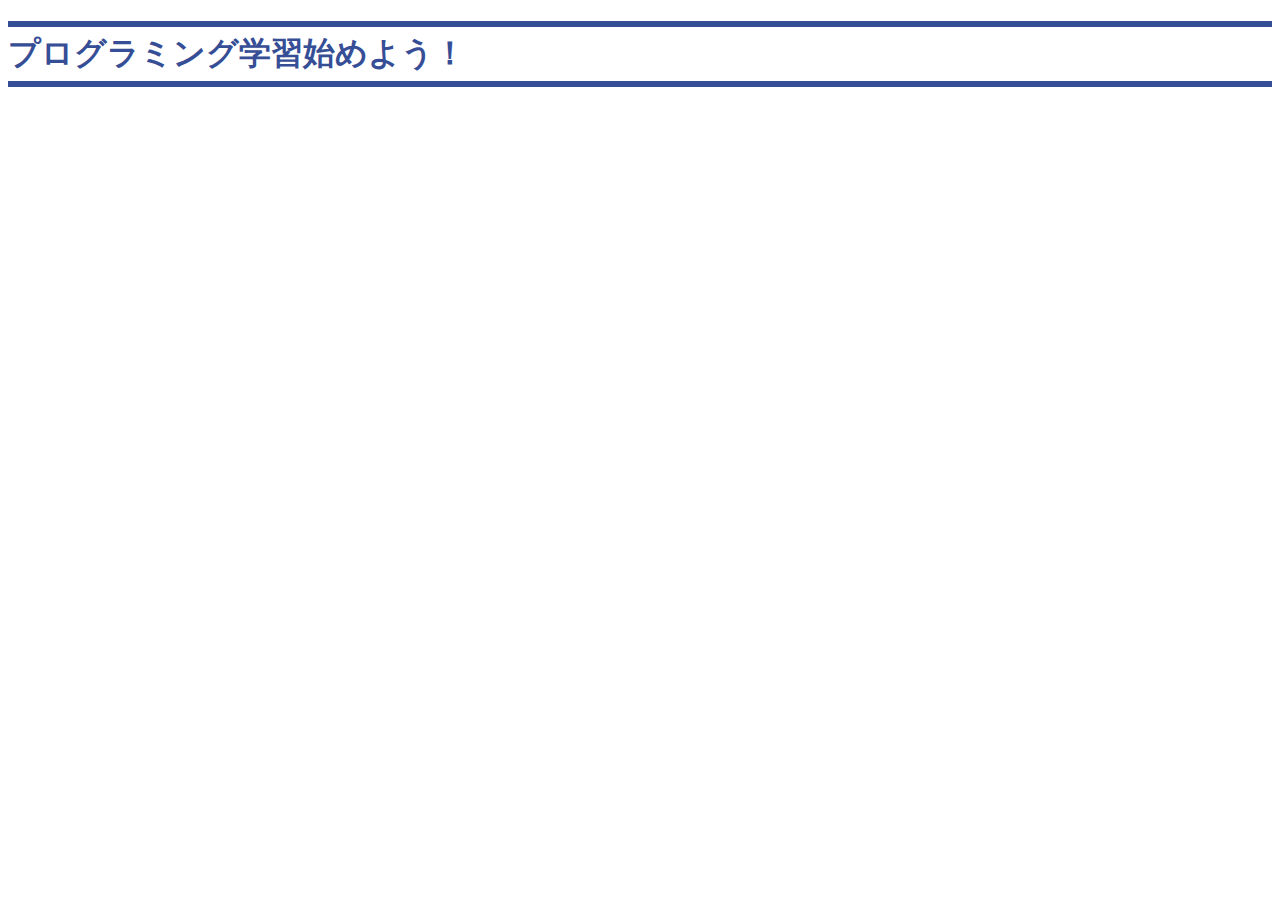
<file: html_css/index.html>
<!DOCTYPE html>
<html>
  <head>
    <meta charset="utf-8">
    <title>Potepan</title>
    <link rel="stylesheet" href="test1.css">
  </head>
  <body>
    <h1>プログラミング学習始めよう！</h1>
    
    <script src="hello.js"></script>
  </body>
</html>
</file>
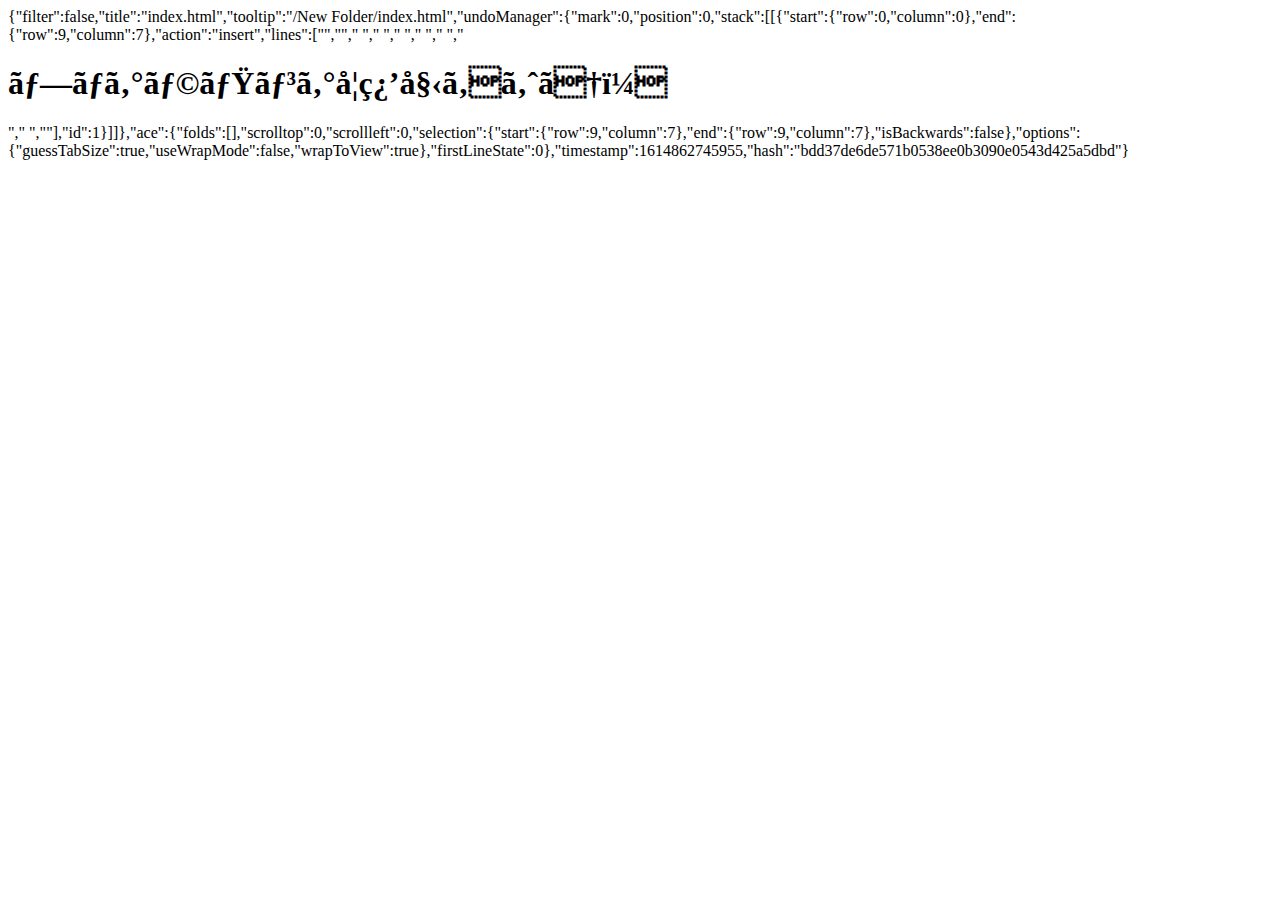
<file: .c9/metadata/environment/New Folder/index.html>
{"filter":false,"title":"index.html","tooltip":"/New Folder/index.html","undoManager":{"mark":0,"position":0,"stack":[[{"start":{"row":0,"column":0},"end":{"row":9,"column":7},"action":"insert","lines":["<!DOCTYPE html>","<html>","  <head>","    <meta charset=\"utf-8\">","    <title>Potepan</title>","  </head>","  <body>","    <h1>プログラミング学習始めよう！</h1>","  </body>","</html>"],"id":1}]]},"ace":{"folds":[],"scrolltop":0,"scrollleft":0,"selection":{"start":{"row":9,"column":7},"end":{"row":9,"column":7},"isBackwards":false},"options":{"guessTabSize":true,"useWrapMode":false,"wrapToView":true},"firstLineState":0},"timestamp":1614862745955,"hash":"bdd37de6de571b0538ee0b3090e0543d425a5dbd"}
</file>
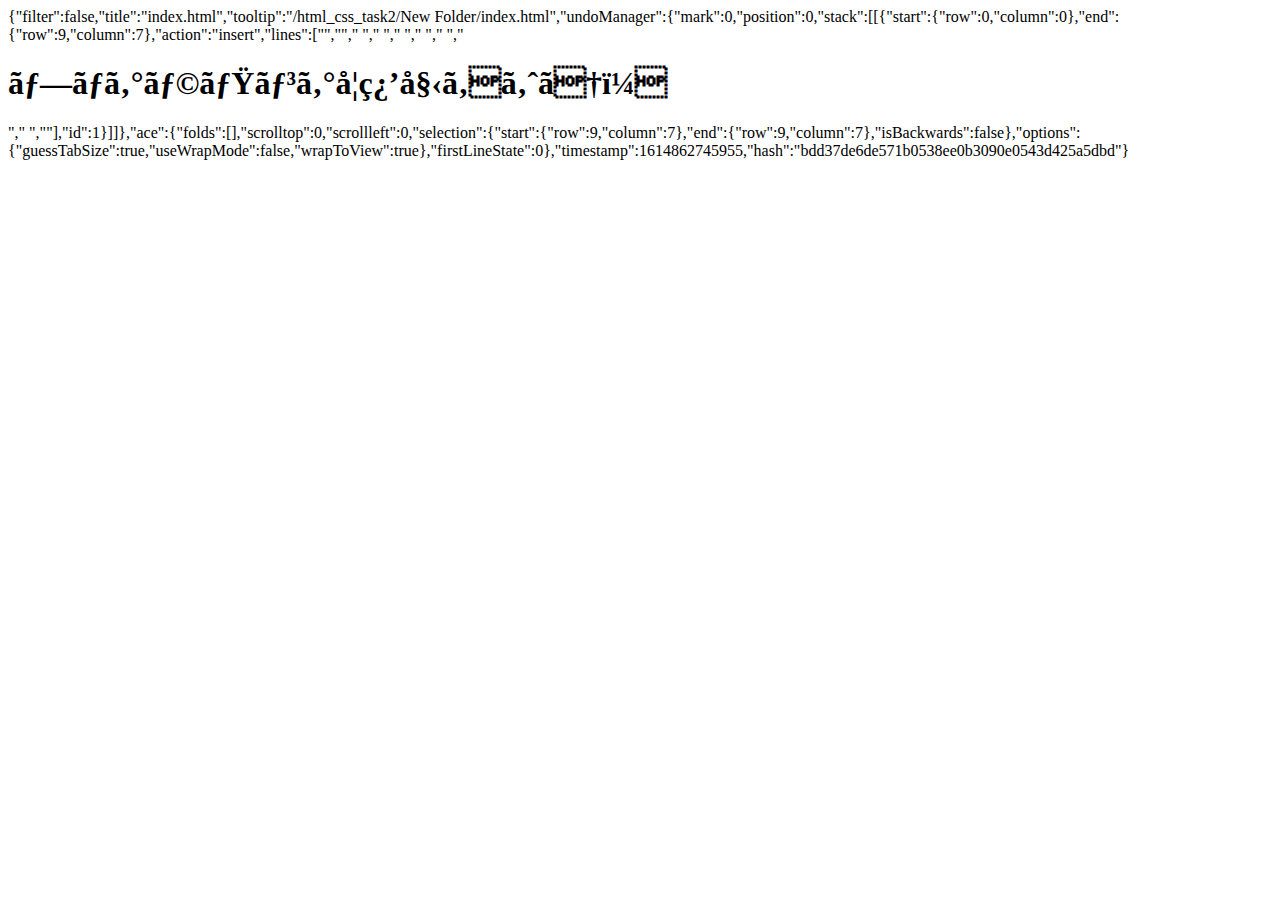
<file: .c9/metadata/environment/html_css_task2/New Folder/index.html>
{"filter":false,"title":"index.html","tooltip":"/html_css_task2/New Folder/index.html","undoManager":{"mark":0,"position":0,"stack":[[{"start":{"row":0,"column":0},"end":{"row":9,"column":7},"action":"insert","lines":["<!DOCTYPE html>","<html>","  <head>","    <meta charset=\"utf-8\">","    <title>Potepan</title>","  </head>","  <body>","    <h1>プログラミング学習始めよう！</h1>","  </body>","</html>"],"id":1}]]},"ace":{"folds":[],"scrolltop":0,"scrollleft":0,"selection":{"start":{"row":9,"column":7},"end":{"row":9,"column":7},"isBackwards":false},"options":{"guessTabSize":true,"useWrapMode":false,"wrapToView":true},"firstLineState":0},"timestamp":1614862745955,"hash":"bdd37de6de571b0538ee0b3090e0543d425a5dbd"}
</file>
<file: html_css/test1.css>
h1 {
  color: #364e96;/*文字色*/
  padding: 5px 0;/*上下の余白*/
  border-top: solid 6px #364e96;/*上線*/
  border-bottom: solid 6px #364e96;/*下線*/
}
</file>
